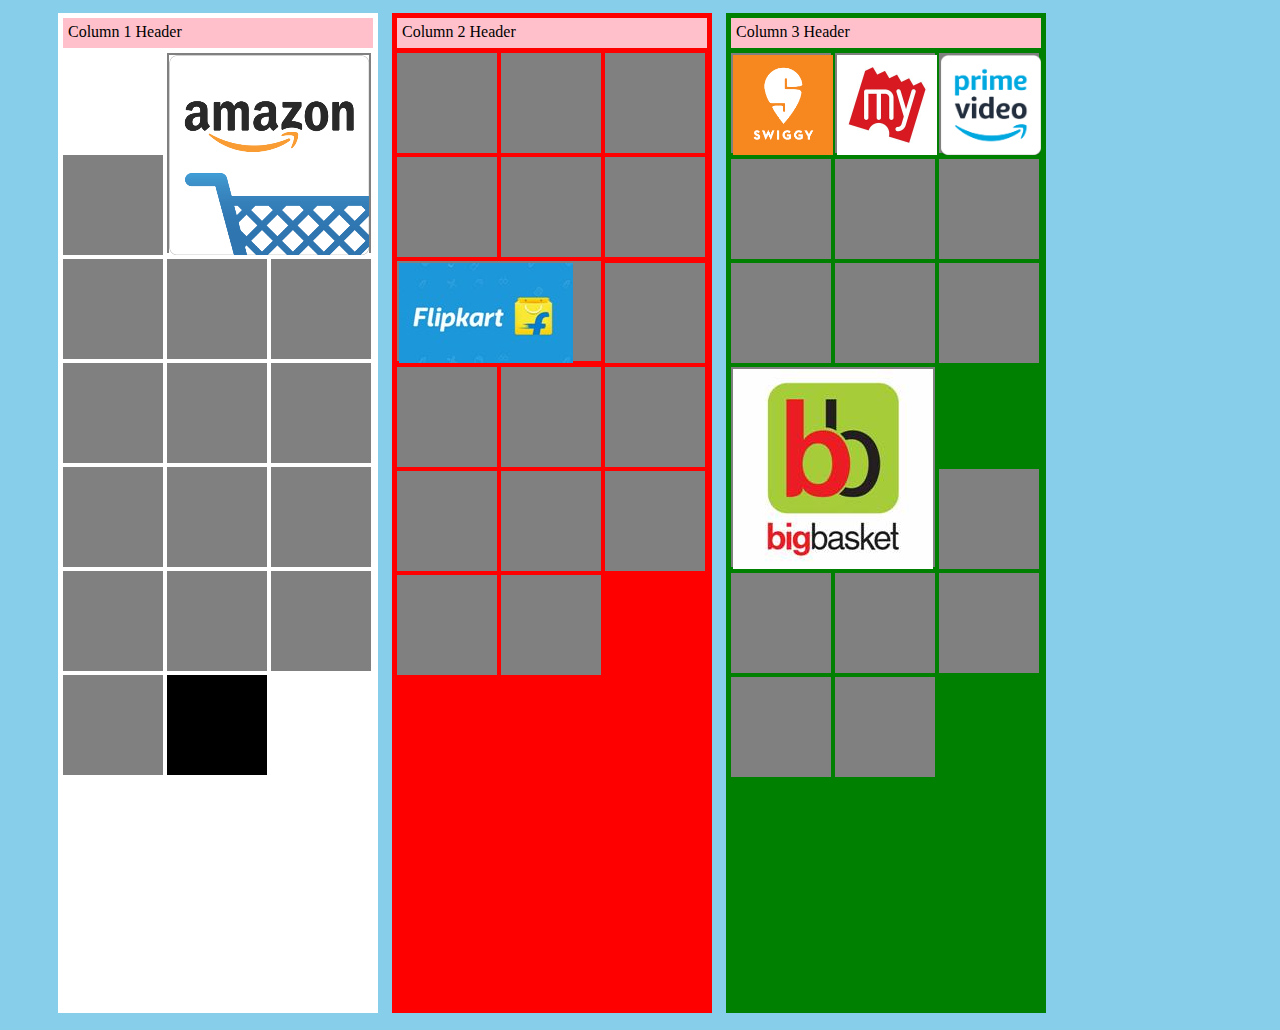
<file: index.html>
<!-- Ravi Rahul - uploaded v1 on 12/12/2018-->

<!DOCTYPE HTML>
<HTML>
	<head>
		<link rel="stylesheet" href="style.css">
	</head>

	<body>
		<div id="siteContainer">
			<div class="column" id="column1">
				<div class="colHead" id="colHead1">
					Column 1 Header
				</div>

				<div class="box" id="box11">

				</div>
				
				<div class="box x2x2" id="box12">			<!-- 2x2 box-->
					<a href="https://amazon.in"> <img src="assets/amazon2x2.png" id="img2x2"> </a>
				</div>

				<div class="box" id="box13">

				</div>
				
				<div class="box" id="box14">

				</div>

				<div class="box" id="box15">

				</div>
				
				<div class="box" id="box16">

				</div>

				<div class="box" id="box17">

				</div>
				
				<div class="box" id="box18">

				</div> 

				<div class="box" id="box19">

				</div>
				
				<div class="box" id="box110">

				</div>

				<div class="box" id="box111">

				</div>
				
				<div class="box" id="box112">

				</div>

				<div class="box" id="box113">

				</div>
				
				<div class="box" id="box114">

				</div>

				<div class="box" id="box115">

				</div>
				
				<div class="box" id="box116">

				</div> 

			</div>

			<div class="column" id="column2">
				<div class="colHead" id="colHead2">
					Column 2 Header
				</div>

				<div class="box" id="box21">

				</div>
				
				<div class="box" id="box22">

				</div>

				<div class="box" id="box23">

				</div>
				
				<div class="box" id="box24">

				</div>

				<div class="box" id="box25">

				</div>
				
				<div class="box" id="box26">

				</div>

				<div class="box x2x1" id="box27">   			<!-- 2x1 Box -->
					<a href="https://flipkart.com"> <img src="assets/flipkart2x1.jpeg" id="img2x1"> </a>
				</div>
				
				<div class="box" id="box28">

				</div> 

				<div class="box" id="box29">

				</div>
				
				<div class="box" id="box210">

				</div>

				<div class="box" id="box212">

				</div>
				
				<div class="box" id="box213">

				</div>

				<div class="box" id="box214">

				</div>
				
				<div class="box" id="box215">

				</div>

				<div class="box" id="box216">

				</div>
				
				<div class="box" id="box217">

				</div> 
			</div>

			<div class="column" id="column3">
				<div class="colHead" id="colHead3">
					Column 3 Header
				</div>

				<div class="box" id="box31">
					<a href="https://swiggy.com"> <img src="assets/swiggy2x2.png" id="img1x1" alt="Swiggy" height="100px" width="100px"> </a>
				</div>
				
				<div class="box" id="box32">
					<img src="assets/bookmyshow2x2.jpg" id="img1x1" height="100px" width="100px" onclick="href=' '">
				</div>

				<div class="box" id="box33">
					<img src="assets/primevideos2x2.png" id="img1x1" height="100px" width="100px" onclick="href=' '">
				</div>
				
				<div class="box" id="box34">

				</div>

				<div class="box" id="box35">

				</div>
				
				<div class="box" id="box36">

				</div>

				<div class="box" id="box37">

				</div>
				
				<div class="box" id="box38">

				</div> 

				<div class="box" id="box39">

				</div>
				
				<div class="box x2x2" id="box310">				<!-- 2x2 Box-->
					<img src="assets/bigbasket2x2.jpg" id="img2x2"  onclick="href='https://bigbasket.com'">
				</div>

				<div class="box" id="box311">

				</div>
				
				<div class="box" id="box312">

				</div>

				<div class="box" id="box313">

				</div>
				
				<div class="box" id="box314">

				</div>

				<div class="box" id="box315">

				</div>
				
				<div class="box" id="box316">

				</div> 


			</div>

		</div>

	</body>
</HTML>
</file>
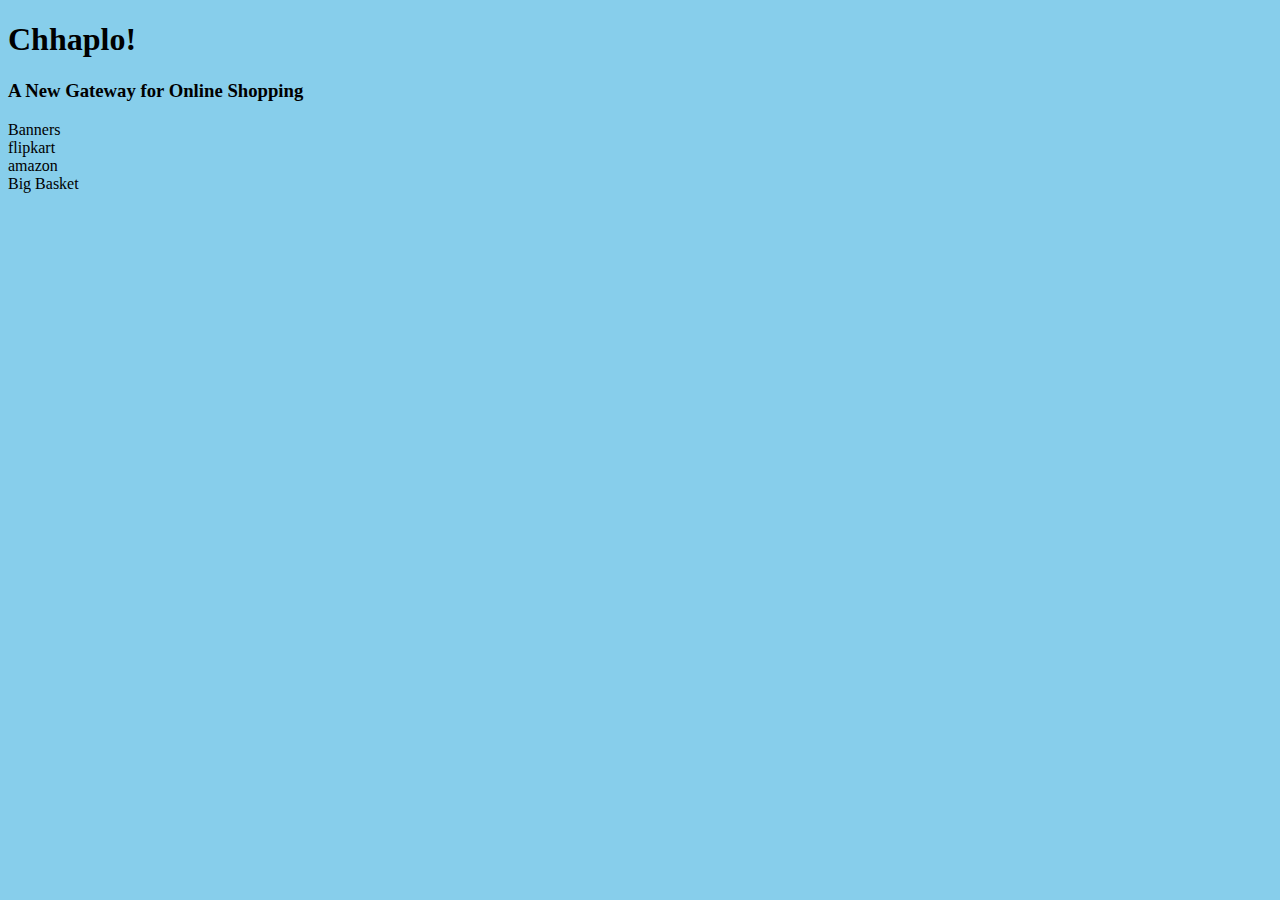
<file: chhaplo.html>
<!--CHHAPLO-->
<!DOCTYPE HTML>
<html>
  <head>
        <title> Chhaplo.com </title>
        <link rel="stylesheet" href="style.css">
  </head>
  <body class="body">
    <div id="header">
        <h1>Chhaplo!</h1>
        <h3> A New Gateway for Online Shopping </h3>
    </div>
    
    <!-- Space-->
    <div id="spaceforheader">
    </div>
    
    <!--Live Offer Banners-->
    <div id="livebanner">
      Banners
    </div>
    
    <!--FLIPKART-->
    <div id="flipkart">
      flipkart
    <div data-WRID="WRID-149951191064772499" data-widgetType="searchBar" data-class="affiliateAdsByFlipkart" height="55" width="660" ></div><script async src="//affiliate.flipkart.com/affiliate/widgets/FKAffiliateWidgets.js"></script>
    </div>
    
    <!--AMAZON-->
    <div id="amazon">
    amazon
    </div>
    
    <!--Big Basket-->
    <div id="BigBasket">
    Big Basket
    </div>
    
    <!--Swiggy-->
    <div id="Swiggy">
    
    </div>
    
    <!--Paytm-->
    <div id="paytm">
    
    </div>

    <!--FOOTER-->
    <div id="footer>
    
    </div>

</body>
</html>
</file>
<file: style.css>
/* Ravi Rahul - uploaded v1 on 12/12/2018*/


*{
box-sizing: border-box;
}


body{
background-color: skyblue;
box-sizing: border-box;
}

.column{
height: 1000px;
width: 320px;
background-color: blue;
padding: 5px;
margin: 5px;
box-sizing: border-box;   /* box sizing*/
display: inline-block;
overflow: auto;
}

	#column1{
		background-color: white;
		margin-left: 50px;
		}

	#column2{
		background-color: red;
		}
	
	#column3{
		background-color: green;
		}

	
.colHead{
height: 30px;
width: 310px;
background-color: pink;
margin-bottom: 5px;
padding: 5px;

}

.box{
height: 100px;
width: 100px;
background-color: grey;
padding: 2px;
display: inline-block;
box-sizing: border-box;
}

	.x2x2{
		height: 200px;
		width: 204px;
		}
	#box116{
		background-color: black;
		/* position: relative;
		top: -622px;
		right: 105px;*/ 
	}

/*	#box27{ */
	.x2x1{
		height: 100px;
		width: 204px;
		}
	
/*	#box310{
		height: 200px;
		width: 204px;*/
}



#img2x2{
	height=195px;
	width=195px;
}

#img2x1{
	height=100px;
	width=150px;
}

#img1x1{
	height=100px;
	width=100px;
}
</file>
